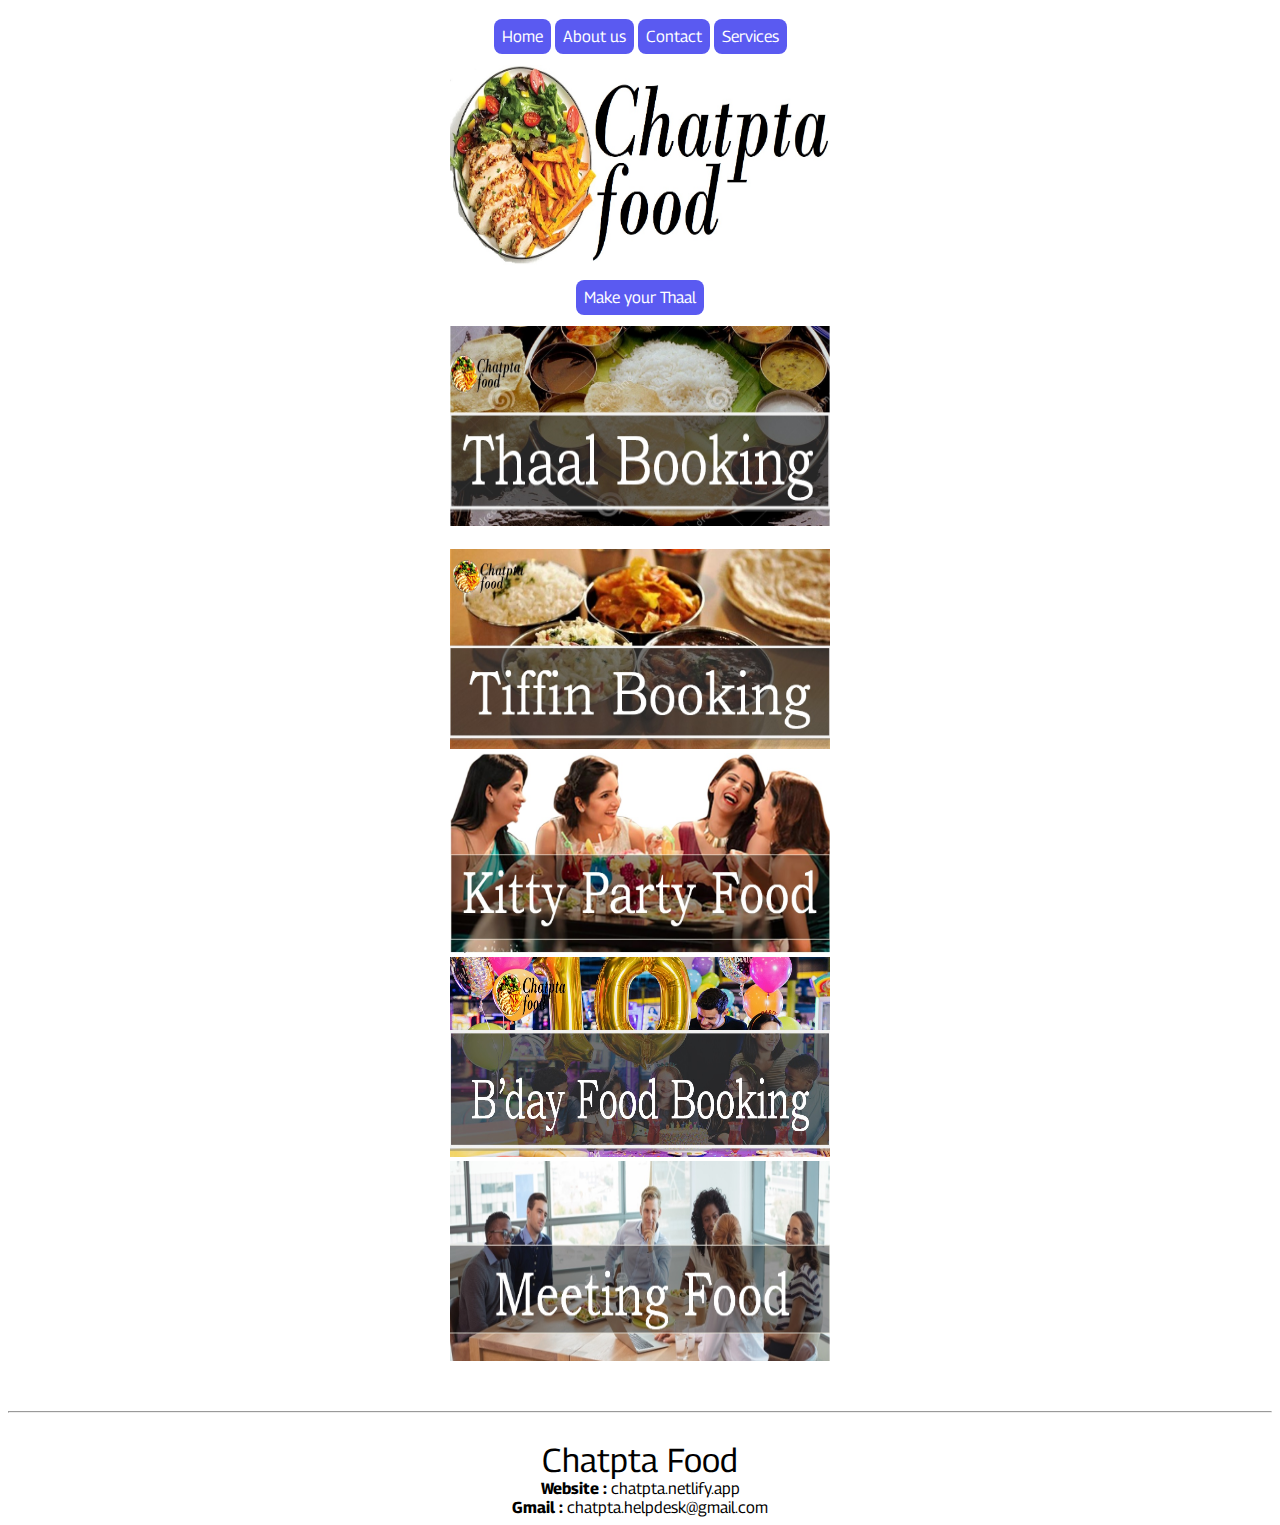
<file: Index.html>
<!DOCTYPE html>
<html lang="en">

<head>
    <meta charset="UTF-8">
    <meta http-equiv="X-UA-Compatible" content="IE=edge">
    <meta name="viewport" content="width=device-width, initial-scale=1.0">
    <title>CHATPTA FOOD</title>
    <link rel = "icon" type = "image/jpg" href = "images\chatpta logo.jpg">
    <link href="style.css" rel="stylesheet" />
</head>

<body>
    <center></br>
    <a class="link primary-link" href="/">
        Home</a>

    <a class="link primary-link" href="aboutus.html">
        About us</a>

    <a class="link primary-link" href="contactus.html">
         Contact</a>

     <a class="link primary-link" href="services.html">
         Services</a>
    </br></br>
    <center>
<img src="images\chatpta logo1.1.jpg" height="200" width="380">
    </br><br/>
<a class="link primary-link" href="https://forms.gle/8rTxLPBC8QyeBqxL9">Make your Thaal</a></br></br>
<a  href="thaal.html"><img src="images\thaalbooking.jpg" height="200" width="380"></a></br></br>
<a  href="tiffin.html"><img src="images\tiffinbooking.jpg" height="200" width="380"></a></br>
<a  href="https://forms.gle/AfbmRv2JGc3GtypZ8"><img src="images\kitty-party.jpg" height="200" width="380"></a></br>
<a  href="https://forms.gle/AfbmRv2JGc3GtypZ8"><img src="images\b'dayfood booking.jpg" height="200" width="380"></a></br>
<a  href="https://forms.gle/AfbmRv2JGc3GtypZ8"><img src="images\meetingfood.jpg" height="200" width="380"></a></br>

</br></br>
<hr><center></br>
       <big><big><big><big>Chatpta Food</big></big></big></big></br>
     
    <b>Website :</b> chatpta.netlify.app</br>
     <b>Gmail :</b> chatpta.helpdesk@gmail.com
    
</body>
</html>
</file>
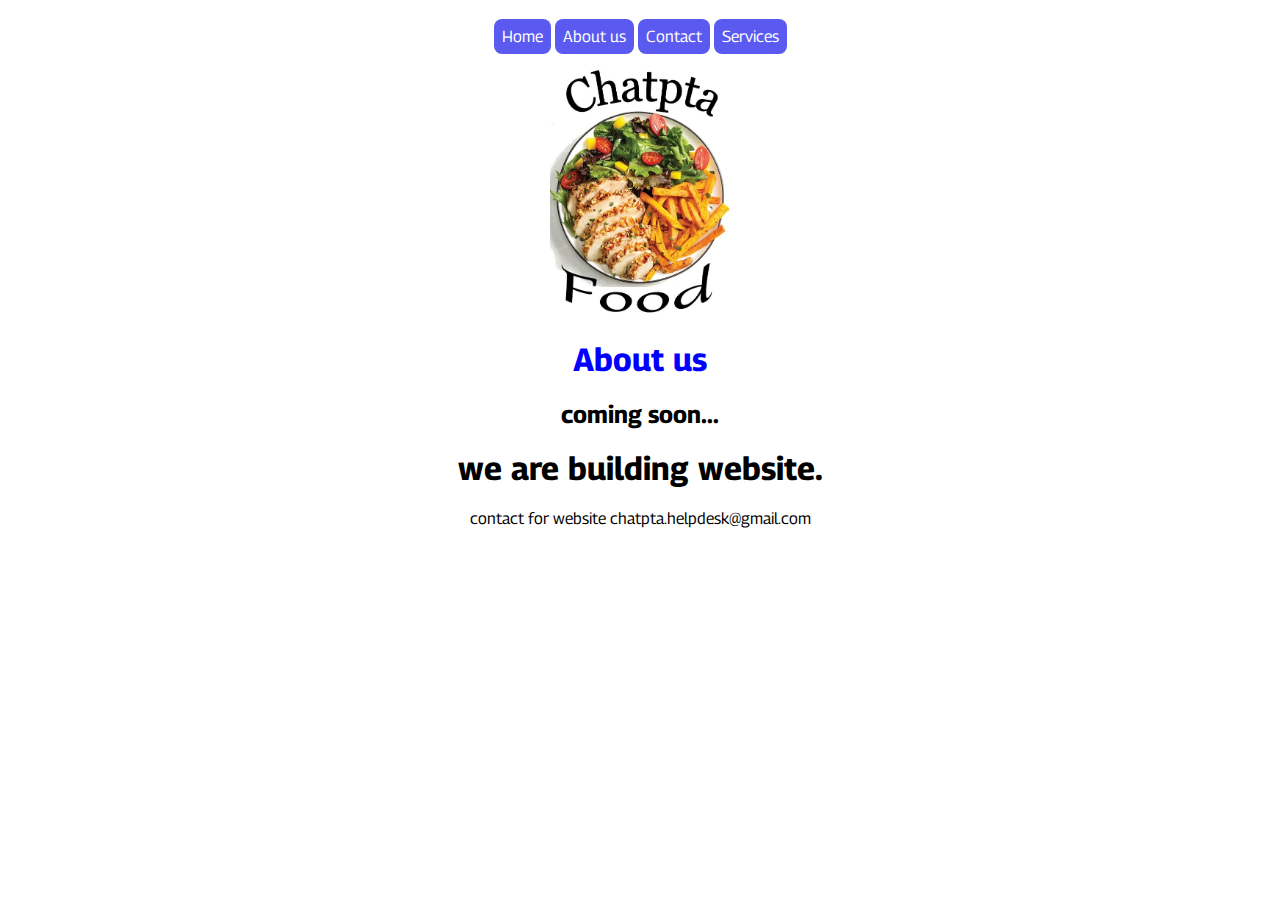
<file: aboutus.html>
<!DOCTYPE html>
<html lang="en">

<head>
    <meta charset="UTF-8">
    <meta http-equiv="X-UA-Compatible" content="IE=edge">
    <meta name="viewport" content="width=device-width, initial-scale=1.0">
    <title>CHATPTA FOOD</title>
    <link rel = "icon" type = "image/jpg" href = "images\chatpta logo.jpg">
    <link href="style.css" rel="stylesheet" />
</head>

<body>
    <center></br>
    <a class="link primary-link" href="/">
        Home</a>

    <a class="link primary-link" href="aboutus.html">
        About us</a>

    <a class="link primary-link" href="contactus.html">
         Contact</a>

    <a class="link primary-link" href="services.html">
        Services</a></br></br>
    <center>
<img src="images\chatpta logo.jpg" height="250" width="180">

<h1><font color="blue">About us</font></h1>
<h2>coming soon...</h2>
<h1>we are building website. </h1>
<footer><p> contact for website chatpta.helpdesk@gmail.com</p></footer>

</body>
</html>
</file>
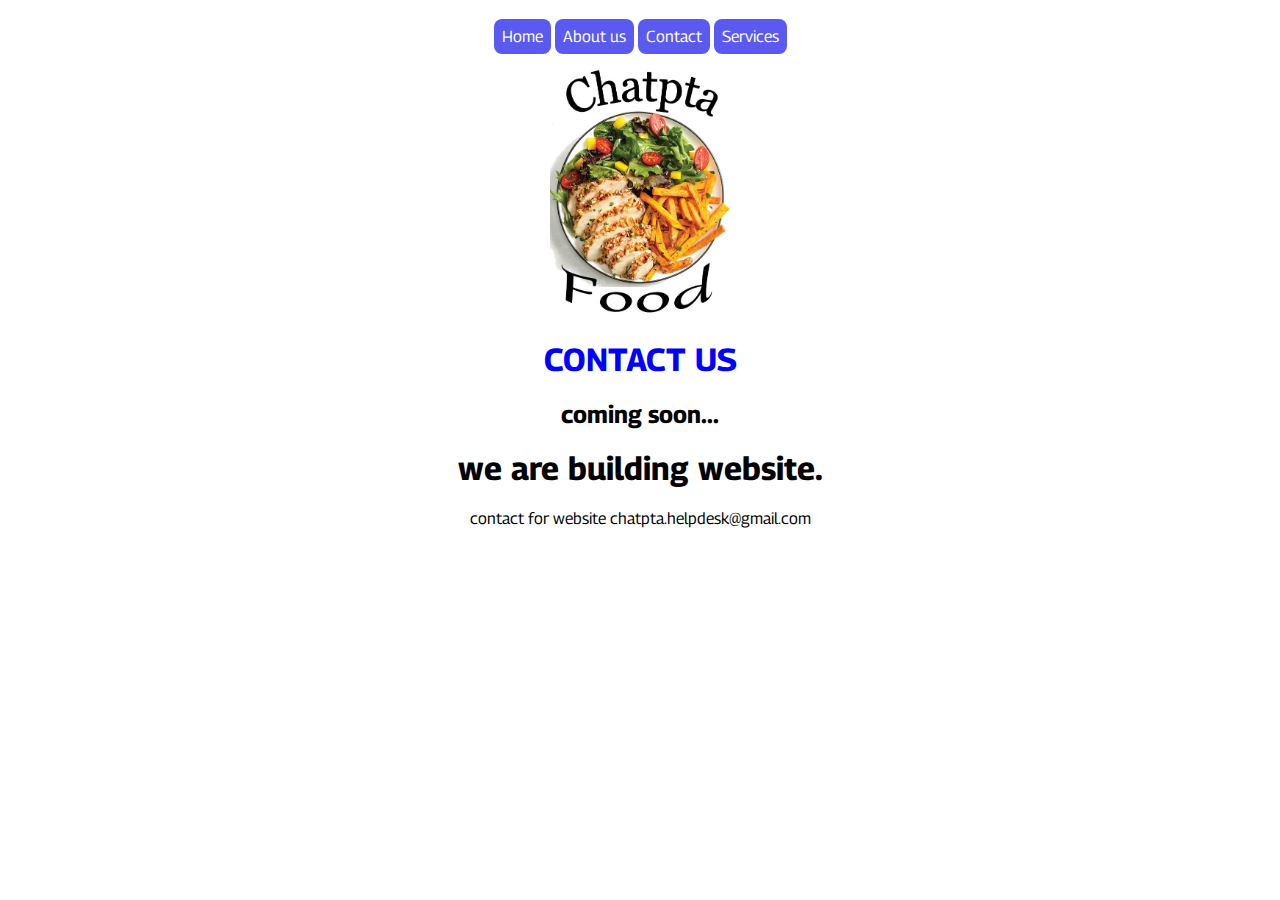
<file: contactus.html>
<!DOCTYPE html>
<html lang="en">

<head>
    <meta charset="UTF-8">
    <meta http-equiv="X-UA-Compatible" content="IE=edge">
    <meta name="viewport" content="width=device-width, initial-scale=1.0">
    <title>CHATPTA FOOD</title>
    <link rel = "icon" type = "image/jpg" href = "images\chatpta logo.jpg">
    <link href="style.css" rel="stylesheet" />
</head>

<body>
    <center></br>
    <a class="link primary-link" href="/">
        Home</a>

    <a class="link primary-link" href="aboutus.html">
        About us</a>

    <a class="link primary-link" href="contactus.html">
         Contact</a>

    <a class="link primary-link" href="services.html">
        Services</a></br></br>
    <center>
<img src="images\chatpta logo.jpg" height="250" width="180">

<h1><font color="blue">CONTACT US</font></h1>
<h2>coming soon...</h2>
<h1>we are building website. </h1>
<footer><p> contact for website chatpta.helpdesk@gmail.com</p></footer>

</body>
</html>
</file>
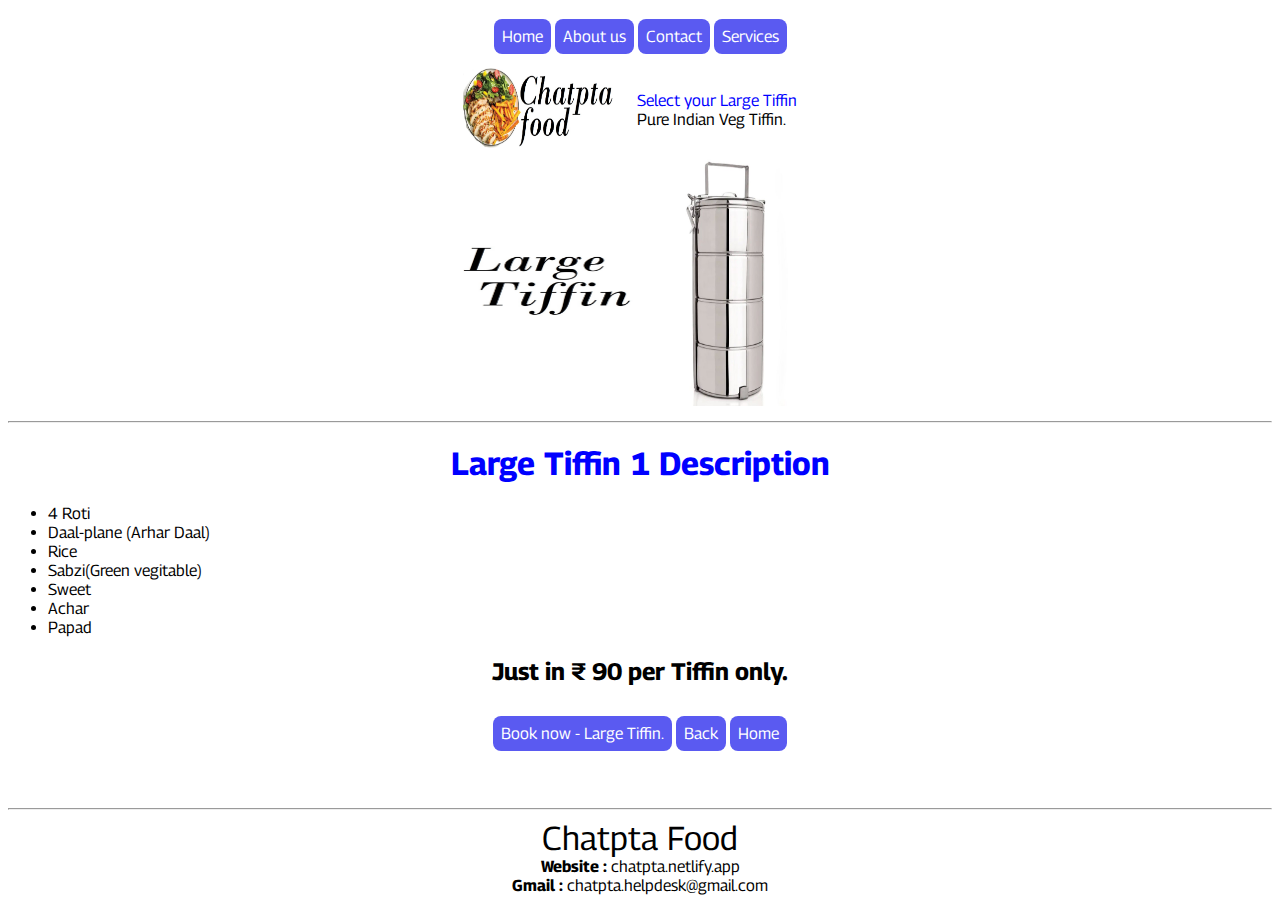
<file: Large-tiffin.html>
<!DOCTYPE html>
<html lang="en">

<head>
    <meta charset="UTF-8">
    <meta http-equiv="X-UA-Compatible" content="IE=edge">
    <meta name="viewport" content="width=device-width, initial-scale=1.0">
    <title>CHATPTA FOOD</title>
    <link rel = "icon" type = "image/jpg" href = "images\chatpta logo.jpg">
    <link href="style.css" rel="stylesheet" />
</head>

<body>
    <center></br>
    <a class="link primary-link" href="/">
        Home</a>

    <a class="link primary-link" href="aboutus.html">
        About us</a>

    <a class="link primary-link" href="contactus.html">
         Contact</a>

    <a class="link primary-link" href="services.html">
        Services</a></br></br>
       
 <table>
<tr>
    <td><img src="images\chatpta logo1.1.jpg" height="80" width="150"></td>
    <td><p><font color="blue">Select your Large Tiffin</font><br>Pure Indian Veg Tiffin.</p></td>
</tr>

<tr>
    <td><img src="images\tiffin1.jpg" height="70" width="170"></a></td>
    <td><img src="images\large-tiffin.jpg" height="250" width="180"></td>
</tr>

 </table>

 <hr>

<h1><font color="blue">Large Tiffin 1 Description</font></h1>
</center>
<ul>
    <li>4 Roti</li>
    <li>Daal-plane (Arhar Daal)</li>
    <li>Rice</li>
    <li>Sabzi(Green vegitable)</li>
    <li>Sweet</li>
    <li>Achar</li>
    <li>Papad</li>
    
</ul>

<center>
    <h2>Just in &#x20b9; 90 per Tiffin only. </h2>
</br>
<a class="link primary-link" href="https://forms.gle/yCGdQ8CMYLjW64BbA">Book now - Large Tiffin.</a>
    <a class="link primary-link" href="/thaal.html">Back</a>
    <a class="link primary-link" href="/">Home</a>
</br></br></br></br>
    <hr>
<big><big><big><big>Chatpta Food</big></big></big></big></br>
 
<b>Website :</b> chatpta.netlify.app</br>
 <b>Gmail :</b> chatpta.helpdesk@gmail.com

</body>
</html>
</file>
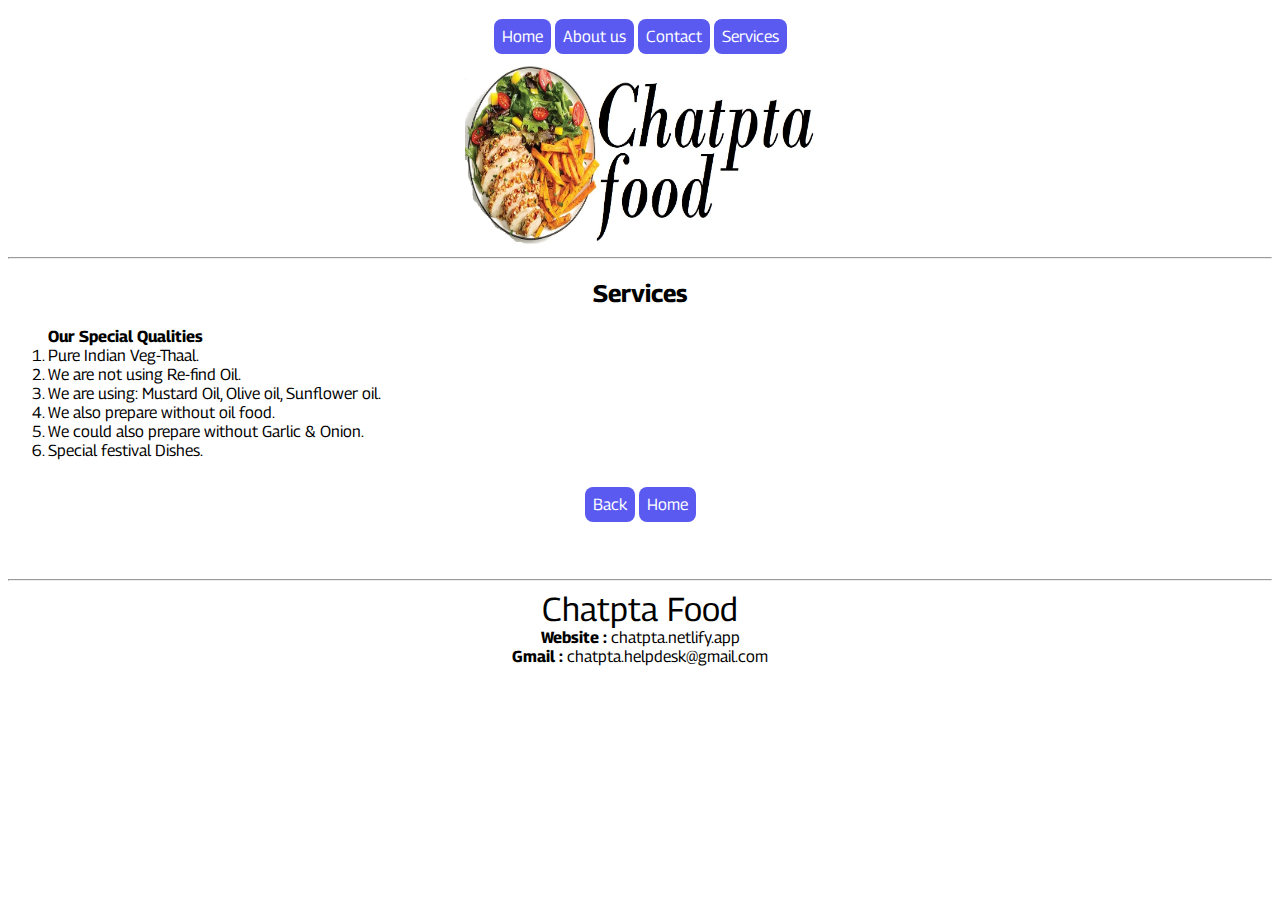
<file: services.html>
<!DOCTYPE html>
<html lang="en">

<head>
    <meta charset="UTF-8">
    <meta http-equiv="X-UA-Compatible" content="IE=edge">
    <meta name="viewport" content="width=device-width, initial-scale=1.0">
    <title>CHATPTA FOOD</title>
    <link rel = "icon" type = "image/jpg" href = "images\chatpta logo.jpg">
    <link href="style.css" rel="stylesheet" />
</head>

<body>
    <center></br>
    <a class="link primary-link" href="/">
        Home</a>

    <a class="link primary-link" href="aboutus.html">
        About us</a>

    <a class="link primary-link" href="contactus.html">
         Contact</a>

    <a class="link primary-link" href="services.html">
        Services</a></br></br>
      <img src="images\chatpta logo1.1.jpg" height="180" width="350">
          
<hr>
<h2>Services</h2>
</center>
<ol><b>Our Special Qualities</b>
    <li>Pure Indian Veg-Thaal.</li>
    <li>We are not using Re-find Oil.</li>
    <li>We are using: Mustard Oil, Olive oil, Sunflower oil.</li>
    <li>We also prepare without oil food.</li>
    <li>We could also prepare without Garlic & Onion.</li>
    <li>Special festival Dishes.</li>

</ol>

<center></br>
        <a class="link primary-link" href="/">Back</a>
        <a class="link primary-link" href="/">Home</a>
    </br></br></br></br>
        <hr>
    <big><big><big><big>Chatpta Food</big></big></big></big></br>
     
    <b>Website :</b> chatpta.netlify.app</br>
     <b>Gmail :</b> chatpta.helpdesk@gmail.com
    
</body>
</html>
</file>
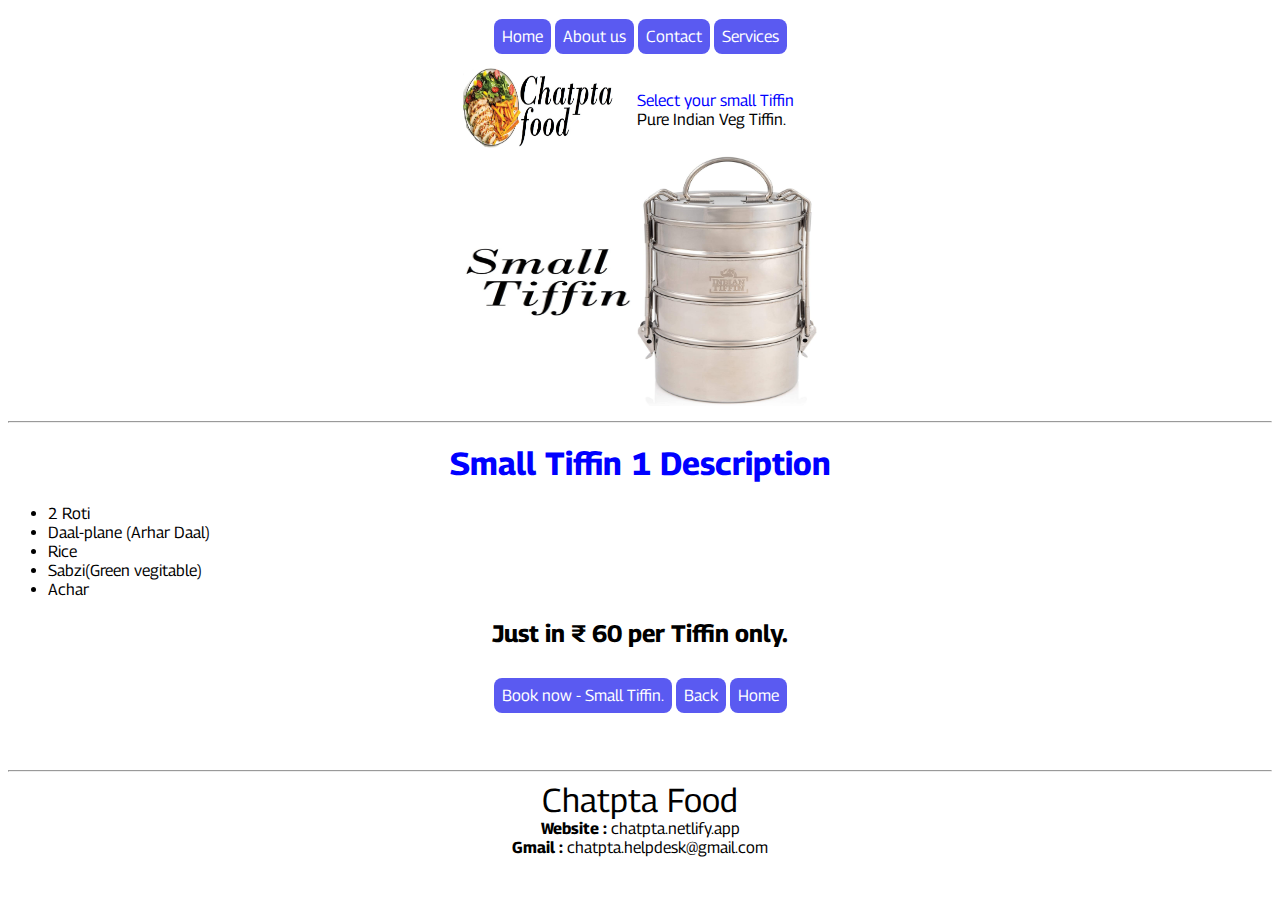
<file: small-tiffi.html>
<!DOCTYPE html>
<html lang="en">

<head>
    <meta charset="UTF-8">
    <meta http-equiv="X-UA-Compatible" content="IE=edge">
    <meta name="viewport" content="width=device-width, initial-scale=1.0">
    <title>CHATPTA FOOD</title>
    <link rel = "icon" type = "image/jpg" href = "images\chatpta logo.jpg">
    <link href="style.css" rel="stylesheet" />
</head>

<body>
    <center></br>
    <a class="link primary-link" href="/">
        Home</a>

    <a class="link primary-link" href="aboutus.html">
        About us</a>

    <a class="link primary-link" href="contactus.html">
         Contact</a>

    <a class="link primary-link" href="services.html">
        Services</a></br></br>
       
 <table>
<tr>
    <td><img src="images\chatpta logo1.1.jpg" height="80" width="150"></td>
    <td><p><font color="blue">Select your small Tiffin</font><br>Pure Indian Veg Tiffin.</p></td>
</tr>

<tr>
    <td><img src="images\tiffin2.jpg" height="70" width="170"></a></td>
    <td><img src="images\small-tiffin.jpg" height="250" width="180"></td>
</tr>

 </table>

 <hr>

<h1><font color="blue">Small Tiffin 1 Description</font></h1>
</center>
<ul>
    <li>2 Roti</li>
    <li>Daal-plane (Arhar Daal)</li>
    <li>Rice</li>
    <li>Sabzi(Green vegitable)</li>
    <li>Achar</li>
</ul>

<center>
    <h2>Just in &#x20b9; 60 per Tiffin only. </h2>
</br>
<a class="link primary-link" href="https://forms.gle/vXeFyB1gZAwXNArq8">Book now - Small Tiffin.</a>
    <a class="link primary-link" href="/thaal.html">Back</a>
    <a class="link primary-link" href="/">Home</a>
</br></br></br></br>
    <hr>
<big><big><big><big>Chatpta Food</big></big></big></big></br>
 
<b>Website :</b> chatpta.netlify.app</br>
 <b>Gmail :</b> chatpta.helpdesk@gmail.com

</body>
</html>
</file>
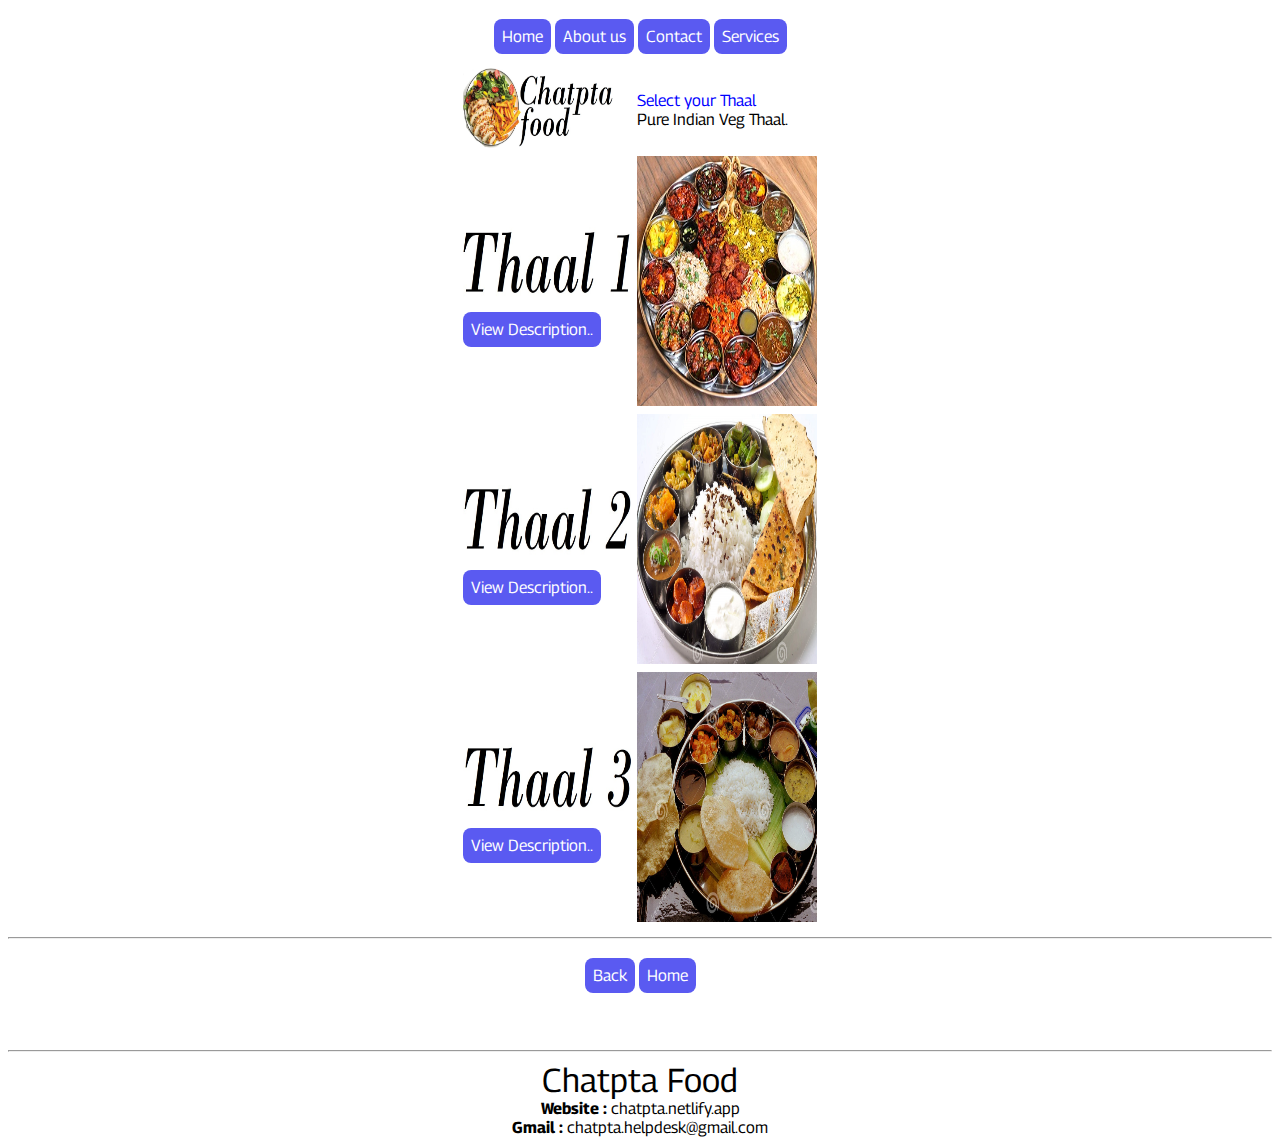
<file: thaal.html>
<!DOCTYPE html>
<html lang="en">

<head>
    <meta charset="UTF-8">
    <meta http-equiv="X-UA-Compatible" content="IE=edge">
    <meta name="viewport" content="width=device-width, initial-scale=1.0">
    <title>CHATPTA FOOD</title>
    <link rel = "icon" type = "image/jpg" href = "images\chatpta logo.jpg">
    <link href="style.css" rel="stylesheet" />
</head>

<body>
    <center></br>
    <a class="link primary-link" href="/">
        Home</a>

    <a class="link primary-link" href="aboutus.html">
        About us</a>

    <a class="link primary-link" href="contactus.html">
         Contact</a>

    <a class="link primary-link" href="services.html">
        Services</a></br></br>
        <table>
        <tr>  <td><img src="images\chatpta logo1.1.jpg" height="80" width="150"></td>
            <td><p><font color="blue">Select your Thaal</font><br>Pure Indian Veg Thaal.</p></td>
        </tr>

            <tr>
                <td><img src="images\thaal1txt.jpg" height="70" width="170">
</br></br><a class="link primary-link" href="Thaal1.html">
        View Description..</a>
</td>
               
 <td><img src="images\thaal1.jpg" height="250" width="180"></a></td>
            </tr>
            <tr>
                <td><img src="images\thaal2txt.jpg" height="70" width="170">
 </br></br><a class="link primary-link" href="Thaal2.html">
        View Description..</a>
</td>
                <td><img src="images\thaal2.jpg" height="250" width="180"></td>
            </tr>

            <tr>
                <td><img src="images\thaal3txt.jpg" height="70" width="170">
 </br></br><a class="link primary-link" href="Thaal3.html">
        View Description..</a>
</td>
                <td><img src="images\thaal3.jpg" height="250" width="180"></td>
            </tr>

        </table>
<hr>
<center></br>
        <a class="link primary-link" href="/thaal.html">Back</a>
        <a class="link primary-link" href="/">Home</a>
    </br></br></br></br>
        <hr>
    <big><big><big><big>Chatpta Food</big></big></big></big></br>
     
    <b>Website :</b> chatpta.netlify.app</br>
     <b>Gmail :</b> chatpta.helpdesk@gmail.com
    
</body>
</html>
</file>
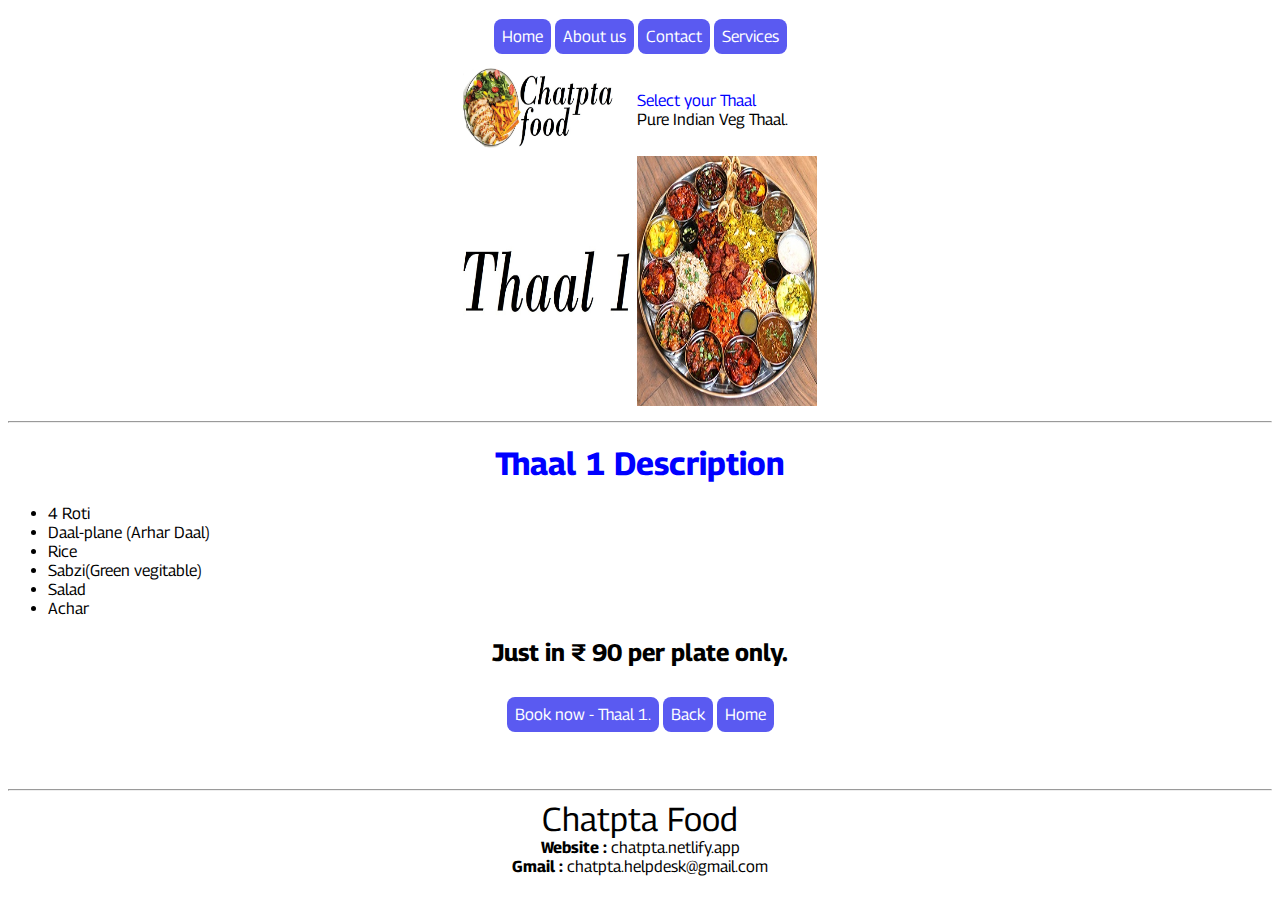
<file: Thaal1.html>
<!DOCTYPE html>
<html lang="en">

<head>
    <meta charset="UTF-8">
    <meta http-equiv="X-UA-Compatible" content="IE=edge">
    <meta name="viewport" content="width=device-width, initial-scale=1.0">
    <title>CHATPTA FOOD</title>
    <link rel = "icon" type = "image/jpg" href = "images\chatpta logo.jpg">
    <link href="style.css" rel="stylesheet" />
</head>

<body>
    <center></br>
    <a class="link primary-link" href="/">
        Home</a>

    <a class="link primary-link" href="aboutus.html">
        About us</a>

    <a class="link primary-link" href="contactus.html">
         Contact</a>

    <a class="link primary-link" href="services.html">
        Services</a></br></br>
       
 <table>
<tr>
    <td><img src="images\chatpta logo1.1.jpg" height="80" width="150"></td>
    <td><p><font color="blue">Select your Thaal</font><br>Pure Indian Veg Thaal.</p></td>
</tr>

<tr>
    <td><img src="images\thaal1txt.jpg" height="70" width="170"></a></td>
    <td><img src="images\thaal1.jpg" height="250" width="180"></td>
</tr>

 </table>

 <hr>

<h1><font color="blue">Thaal 1 Description</font></h1>
</center>
<ul>
    <li>4 Roti</li>
    <li>Daal-plane (Arhar Daal)</li>
    <li>Rice</li>
    <li>Sabzi(Green vegitable)</li>
    <li>Salad</li>
    <li>Achar</li>
</ul>

<center>
    <h2>Just in &#x20b9; 90 per plate only. </h2>
</br>
<a class="link primary-link" href="https://forms.gle/nzGVqVF15iv8rxkR9">Book now - Thaal 1.</a>
    <a class="link primary-link" href="/thaal.html">Back</a>
    <a class="link primary-link" href="/">Home</a>
</br></br></br></br>
    <hr>
<big><big><big><big>Chatpta Food</big></big></big></big></br>
 
<b>Website :</b> chatpta.netlify.app</br>
 <b>Gmail :</b> chatpta.helpdesk@gmail.com

</body>
</html>
</file>
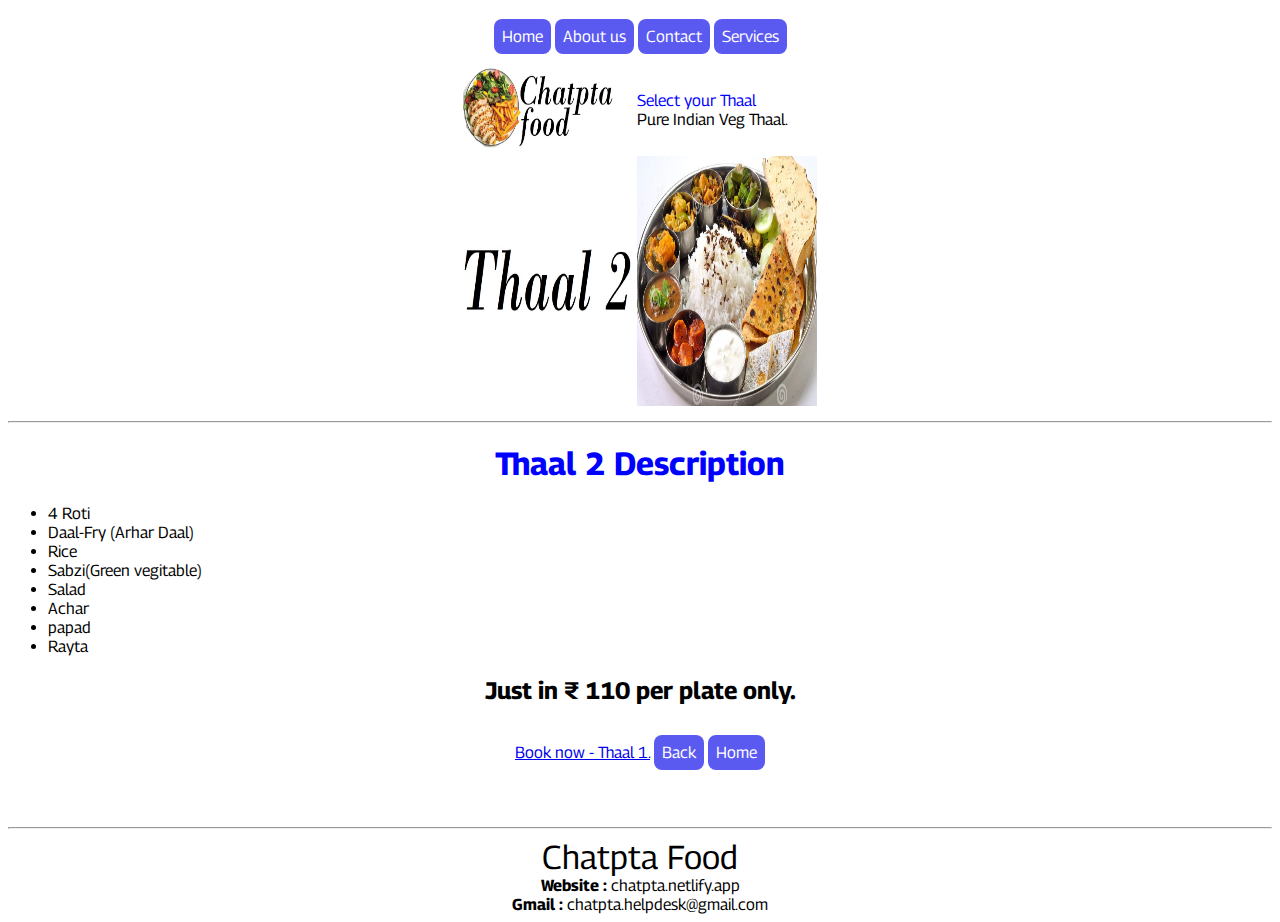
<file: Thaal2.html>
<!DOCTYPE html>
<html lang="en">

<head>
    <meta charset="UTF-8">
    <meta http-equiv="X-UA-Compatible" content="IE=edge">
    <meta name="viewport" content="width=device-width, initial-scale=1.0">
    <title>CHATPTA FOOD</title>
    <link rel = "icon" type = "image/jpg" href = "images\chatpta logo.jpg">
    <link href="style.css" rel="stylesheet" />
</head>

<body>
    <center></br>
    <a class="link primary-link" href="/">
        Home</a>

    <a class="link primary-link" href="aboutus.html">
        About us</a>

    <a class="link primary-link" href="contactus.html">
         Contact</a>

    <a class="link primary-link" href="services.html">
        Services</a></br></br>
       
 <table>
<tr>
    <td><img src="images\chatpta logo1.1.jpg" height="80" width="150"></td>
    <td><p><font color="blue">Select your Thaal</font><br>Pure Indian Veg Thaal.</p></td>
</tr>

<tr>
    <td><img src="images\thaal2txt.jpg" height="70" width="170"></a></td>
    <td><img src="images\thaal2.jpg" height="250" width="180"></td>
</tr>

 </table>

 <hr>

<h1><font color="blue">Thaal 2 Description</font></h1>
</center>
<ul>
    <li>4 Roti</li>
    <li>Daal-Fry (Arhar Daal)</li>
    <li>Rice</li>
    <li>Sabzi(Green vegitable)</li>
    <li>Salad</li>
    <li>Achar</li>
    <li>papad</li>
    <li>Rayta</li>

</ul>

<center>
    <h2>Just in &#x20b9; 110 per plate only. </h2>
</br>
<a class="https://forms.gle/hW1dM4S8ofh5smrD6" href="/">Book now - Thaal 1.</a>
    <a class="link primary-link" href="/thaal.html">Back</a>
    <a class="link primary-link" href="/">Home</a>
</br></br></br></br>
    <hr>
<big><big><big><big>Chatpta Food</big></big></big></big></br>
 
<b>Website :</b> chatpta.netlify.app</br>
 <b>Gmail :</b> chatpta.helpdesk@gmail.com

</body>
</html>
</file>
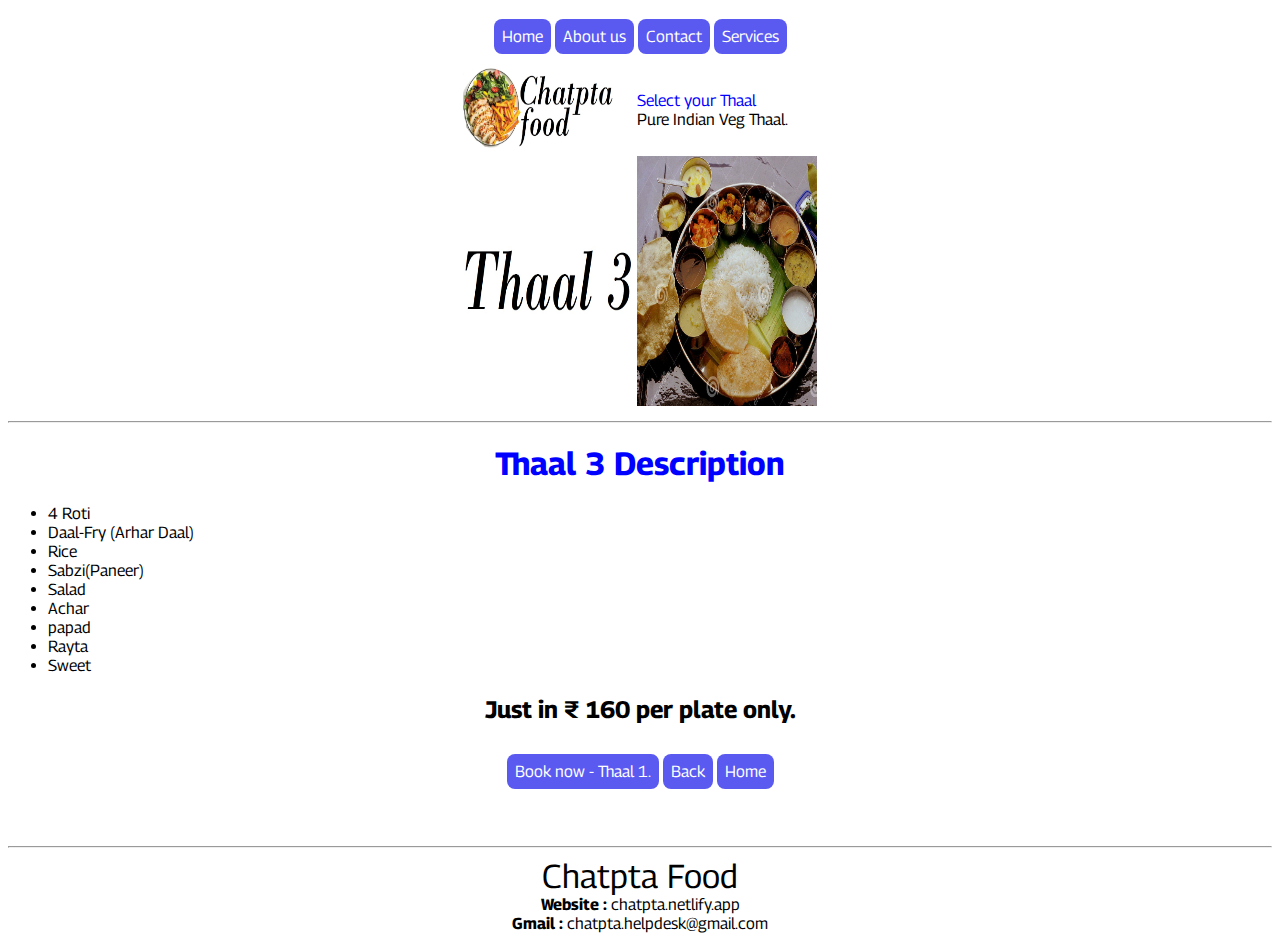
<file: Thaal3.html>
<!DOCTYPE html>
<html lang="en">

<head>
    <meta charset="UTF-8">
    <meta http-equiv="X-UA-Compatible" content="IE=edge">
    <meta name="viewport" content="width=device-width, initial-scale=1.0">
    <title>CHATPTA FOOD</title>
    <link rel = "icon" type = "image/jpg" href = "images\chatpta logo.jpg">
    <link href="style.css" rel="stylesheet" />
</head>

<body>
    <center></br>
    <a class="link primary-link" href="/">
        Home</a>

    <a class="link primary-link" href="aboutus.html">
        About us</a>

    <a class="link primary-link" href="contactus.html">
         Contact</a>

    <a class="link primary-link" href="services.html">
        Services</a></br></br>
       
 <table>
<tr>
    <td><img src="images\chatpta logo1.1.jpg" height="80" width="150"></td>
    <td><p><font color="blue">Select your Thaal</font><br>Pure Indian Veg Thaal.</p></td>
</tr>

<tr>
    <td><img src="images\thaal3txt.jpg" height="70" width="170"></a></td>
    <td><img src="images\thaal3.jpg" height="250" width="180"></td>
</tr>

 </table>

 <hr>

<h1><font color="blue">Thaal 3 Description</font></h1>
</center>
<ul>
    <li>4 Roti</li>
    <li>Daal-Fry (Arhar Daal)</li>
    <li>Rice</li>
    <li>Sabzi(Paneer)</li>
    <li>Salad</li>
    <li>Achar</li>
    <li>papad</li>
    <li>Rayta</li>
    <li>Sweet</li>

</ul>

<center>
    <h2>Just in &#x20b9; 160 per plate only. </h2>
</br>
<a class="link primary-link" href="https://forms.gle/GKDGYPNCRaTB6GrN7">Book now - Thaal 1.</a>
    <a class="link primary-link" href="/thaal.html">Back</a>
    <a class="link primary-link" href="/">Home</a>
</br></br></br></br>
    <hr>
<big><big><big><big>Chatpta Food</big></big></big></big></br>
 
<b>Website :</b> chatpta.netlify.app</br>
 <b>Gmail :</b> chatpta.helpdesk@gmail.com

</body>
</html>
</file>
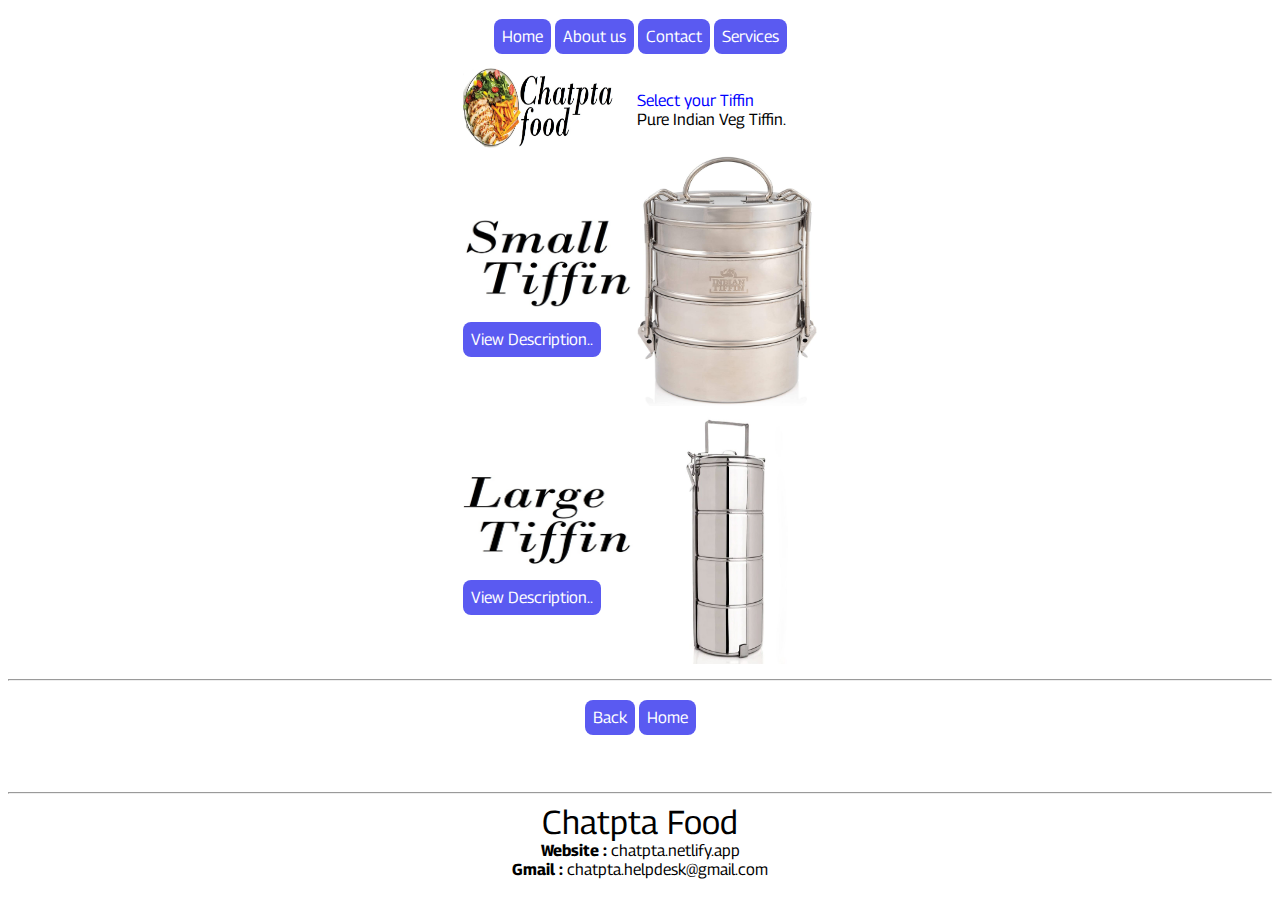
<file: tiffin.html>
<!DOCTYPE html>
<html lang="en">

<head>
    <meta charset="UTF-8">
    <meta http-equiv="X-UA-Compatible" content="IE=edge">
    <meta name="viewport" content="width=device-width, initial-scale=1.0">
    <title>CHATPTA FOOD</title>
    <link rel = "icon" type = "image/jpg" href = "images\chatpta logo.jpg">
    <link href="style.css" rel="stylesheet" />
</head>

<body>
    <center></br>
    <a class="link primary-link" href="/">
        Home</a>

    <a class="link primary-link" href="aboutus.html">
        About us</a>

    <a class="link primary-link" href="contactus.html">
         Contact</a>

    <a class="link primary-link" href="services.html">
        Services</a></br></br>
        <table>
        <tr>  <td><img src="images\chatpta logo1.1.jpg" height="80" width="150"></td>
            <td><p><font color="blue">Select your Tiffin</font><br>Pure Indian Veg Tiffin.</p></td>
        </tr>

            <tr>
                <td><img src="images\tiffin2.jpg" height="90" width="170">
</br></br><a class="link primary-link" href="small-tiffi.html">
        View Description..</a>
</td> <td><img src="images\small-tiffin.jpg" height="250" width="180"></a></td>
            </tr>

            <tr>
                <td><img src="images\tiffin1.jpg" height="90" width="170">
 </br></br><a class="link primary-link" href="Large-tiffin.html">
        View Description..</a>
</td> <td><img src="images\large-tiffin.jpg" height="250" width="180"></td>
            </tr>

          

        </table>
<hr>
<center></br>
        <a class="link primary-link" href="/thaal.html">Back</a>
        <a class="link primary-link" href="/">Home</a>
    </br></br></br></br>
        <hr>
    <big><big><big><big>Chatpta Food</big></big></big></big></br>
     
    <b>Website :</b> chatpta.netlify.app</br>
     <b>Gmail :</b> chatpta.helpdesk@gmail.com
    
</body>
</html>
</file>
<file: style.css>
@import url('https://fonts.googleapis.com/css2?family=Georama&display=swap');

:root {
    --primary-color: rgb(90, 90, 241);
}

body {
    font-family: 'Georama', sans-serif;
    border-radius: 2rem;
}
/** link stye**/
.link {
    text-decoration: none;
    padding: 0.5rem 0.5rem;
}
.primary-link {
background-color: var(--primary-color);
  border-radius: 0.5rem;
  color: white
} 
.paragraph {
    color: red;
    
}
.footer {
    text-align: center;
    padding-top: 1rem;
    padding-bottom: 1rem;
    border-top-right-radius: 1rem;
    border-bottom-left-radius: 1rem;
    background-color: black;
    color: white
}

.offer1 {
    background-color: skyblue;
}
.offer2 {
    background-color: rgb(113, 219, 113);
}
.offer3 {
    background-color: rgb(11, 179, 245);
}
.offer4 {
    background-color: lightgoldenrodyellow;
}
.offer5 {
    background-color: lightpink;
}
.offer6 {
    background-color: yellowgreen;
}
</file>
